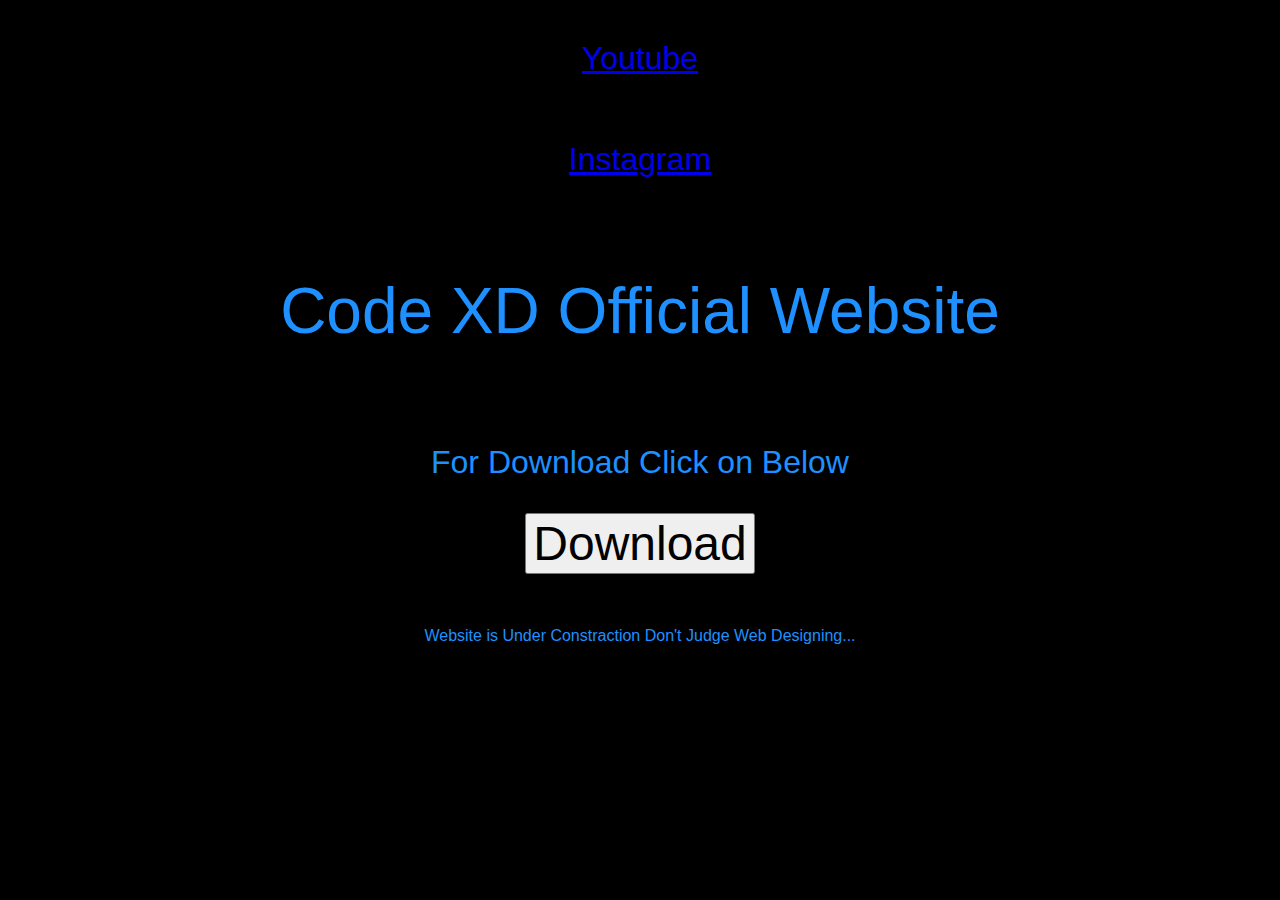
<file: index.htm>
<!DOCTYPE html>
<html lang="en">

<head>
    <meta charset="UTF-8">
    <meta http-equiv="X-UA-Compatible" content="IE=edge">
    <meta name="viewport" content="width=device-width, initial-scale=1.0">
    <title>Code XD</title>
</head>

<body style=" font-size: 2rem; font-family: sans-serif;display: grid; place-items: center;background-color: black;color: dodgerblue;">
    <a target="_Code_XD" href="https://www.youtube.com/channel/UCZntJO8evjtvyY0yQZ42Y7Q">
        <p>Youtube</p>
    </a>
    <a target="_Code_XD" href="https://www.instagram.com/official_code_xd/">
        <p>Instagram</p>
    </a>
    <p style="font-size: 4rem;">Code XD Official Website</p>
    <p>For Download Click on Below</p>
    <form>
        <a href="C Programing/C_Programing_colors_Code_by_Code_XD.txt" download="">
            <input style="font-size: 3rem;" type="button" value="Download">
        </a>
    </form>
    <br>
    <p style="font-size: 1rem;">Website is Under Constraction Don't Judge Web Designing...</p>
</body>

</html>
</file>
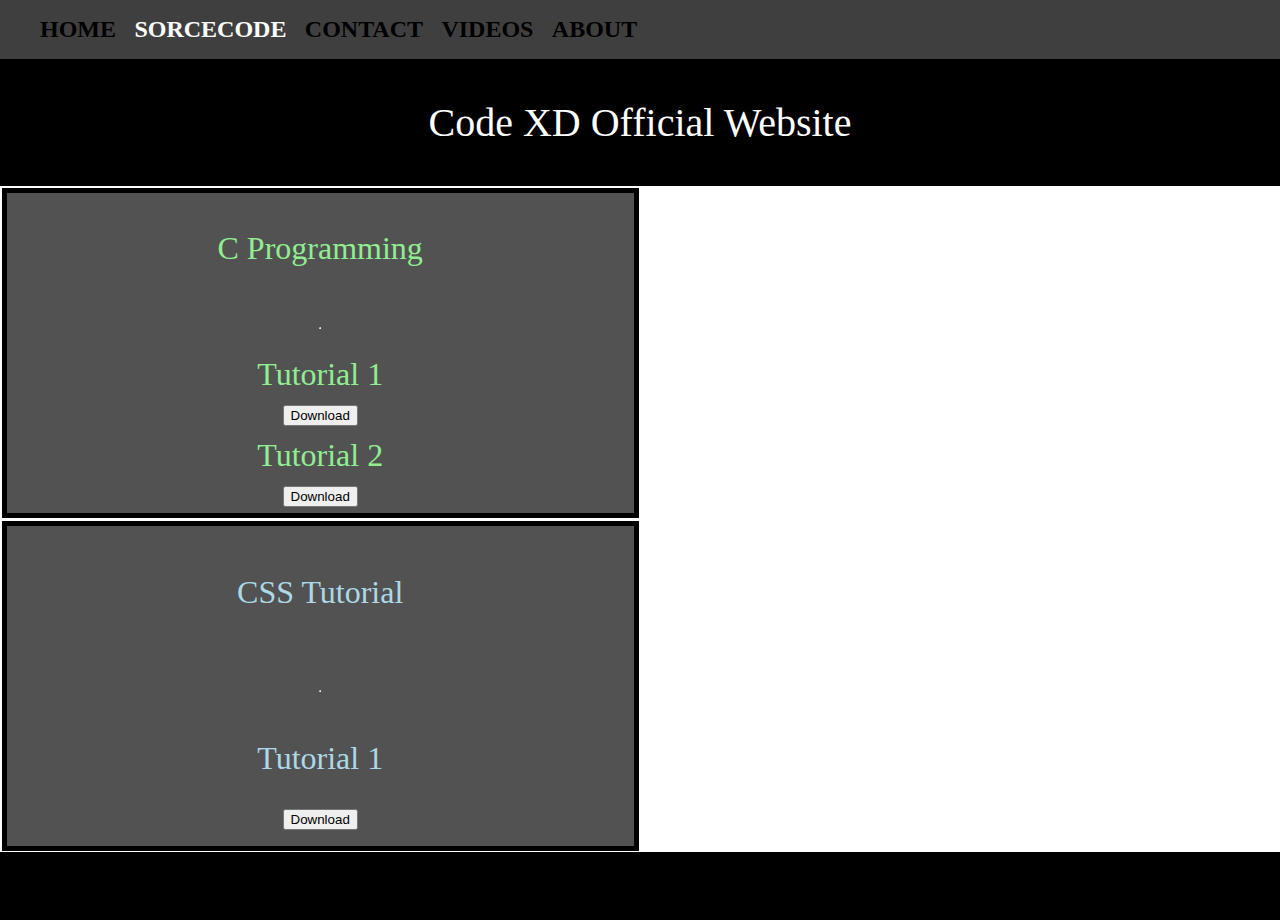
<file: index.html>
<html>

<head>
    <title>Code XD</title>
    <link rel="stylesheet" href="style.css">
</head>

<body>
    <div class="nav">
        <ol>
            <a href="#">HOME</a>
            <a href="#" style=" color: white;">SORCECODE</a>
            <a href="#">CONTACT</a>
            <a href="#">VIDEOS</a>
            <a href="#">ABOUT</a>
        </ol>
    </div>
    <p class="Title">Code XD Official Website</p>
    <div class="main">
        <form>

            <div class="cprogramming">
                <p>C Programming</p>
                <hr>
                <legend>Tutorial 1</legend>
                <a class="button" href="C Programing/C_Programing_colors_Code_by_Code_XD.txt" download="">
                    <input type="button" value="Download">
                </a>
                <legend>Tutorial 2</legend>
                <a class="button" href="C Programing/Video_2.c" download="">
                    <input type="button" value="Download">
                </a>
            </div>
            <div class="css">
                <p>CSS Tutorial</p>
                <hr>
                <legend>Tutorial 1</legend>
                <a class="button" href="CSS/Tut 1.zip" download="">
                    <input type="button" value="Download">
                </a>
            </div>
        </form>
    </div>
    <br>
    <p class="temp">Website is Under Constraction Don't Judge Web Designing...</p>
</body>

</html>
</file>
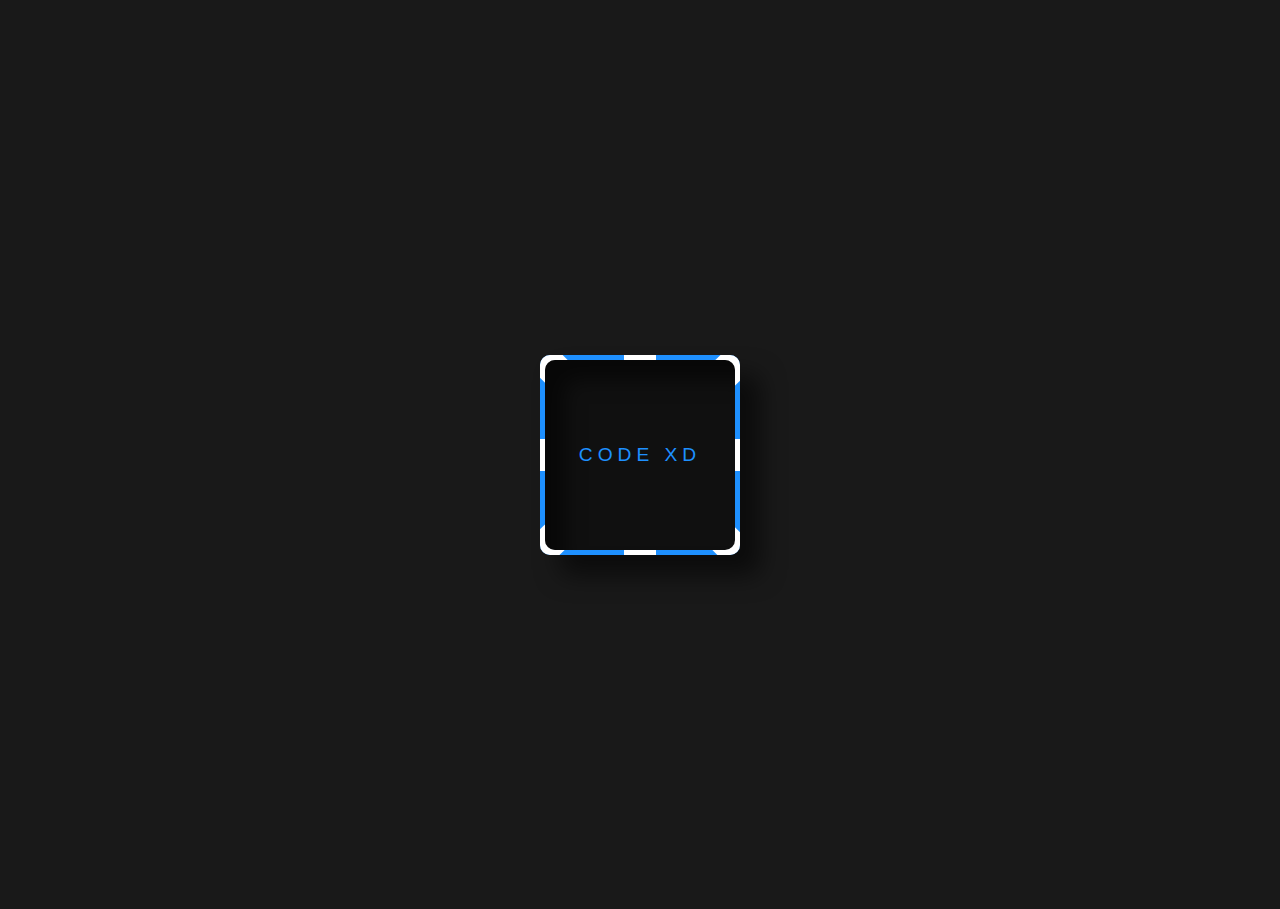
<file: CSS/Tut 2/Animation in Border.html>
<!-- Made By Code XD -->
<!DOCTYPE html>
<html lang="en">

<head>
    <title>Code XD - Border</title>
    <meta charset="UTF-8">
    <meta name="viewport" content="width=device-width, initial-scale=1.0">
    <meta http-equiv="X-UA-Compatible" content="IE=edge">
</head>
<style>
    * {
        padding: 0;
        margin: 0;
        box-sizing: border-box;
    }
    
    body {
        align-items: center;
        min-height: 101vh;
        font-family: sans-serif;
        display: flex;
        justify-content: center;
        background: #191919;
    }
    
    .main {
        width: 200px;
        height: 200px;
        border-radius: 10px;
        overflow: hidden;
        box-shadow: 20px 20px 25px #0000008c;
        position: relative;
        align-items: center;
        display: flex;
        justify-content: center;
    }
    
    .main::after {
        content: "CODE XD";
        background: #101010;
        border-radius: 10px;
        width: 190px;
        height: 190px;
        display: flex;
        color: dodgerblue;
        justify-content: center;
        box-shadow: inset 20px 20px 20px #0000008c;
        align-items: center;
        letter-spacing: 5px;
        font-size: larger;
        position: absolute;
    }
    
    .child {
        width: 30rem;
        height: 30rem;
        position: absolute;
        display: flex;
        justify-content: center;
        align-items: center;
        background: dodgerblue;
        animation: rotate 4s linear infinite;
    }
    
    .child span {
        position: absolute;
        width: 30rem;
        height: 2rem;
        background: white;
    }
    
    .child span:nth-child(1) {
        transform: rotate(90deg);
    }
    
    .child span:nth-child(2) {
        transform: rotate(45deg);
    }
    
    .child span:nth-child(3) {
        transform: rotate(136deg);
    }
    
    @keyframes rotate {
        100% {
            transform: rotate(-360deg);
        }
    }
</style>

<body>
    <div class="main">
        <div class="child">
            <span></span>
            <span></span>
            <span></span>
            <span></span>
        </div>
    </div>
</body>
<!-- Made By Code XD -->

</html>
</file>
<file: style.css>
body {
    display: grid;
    place-items: center;
    margin: 0;
    padding: 0;
    background-color: black;
    font-family: tahoma;
}

.nav {
    padding: 0;
    width: 100%;
    background-color: #3f3f3f;
}

.nav ol a {
    margin-right: 0.9rem;
    font-size: 1.5rem;
    font-weight: 900;
    color: black;
    text-decoration: none;
}

.nav ol a:hover {
    color: white;
    transition: 1s;
}

.main {
    background-color: #ffffff;
    width: 100%;
}

.cprogramming {
    margin: 0.1rem;
    border: 5px solid black;
    color: lightgreen;
    width: 49%;
    height: 20rem;
    font-size: 2rem;
    display: grid;
    place-items: center;
    float: left;
    background-color: #525252;
}

.css {
    margin: 0.1rem;
    border: 5px solid black;
    color: lightblue;
    float: left;
    width: 49%;
    height: 20rem;
    font-size: 2rem;
    display: grid;
    place-items: center;
    background-color: #525252;
}

.title {
    color: #ffffff;
    font-size: 2.5rem;
}
</file>
